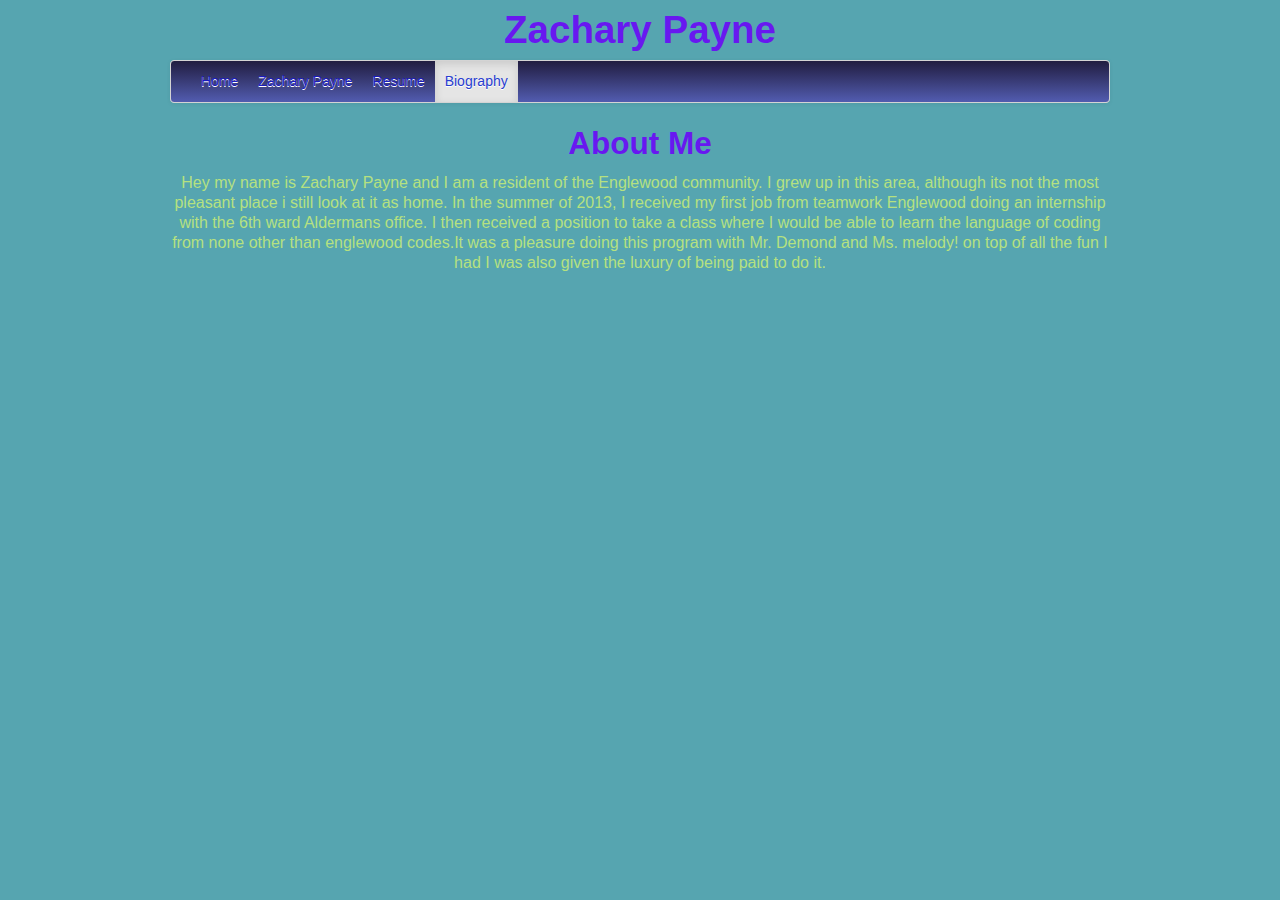
<file: about.html>
<!DOCTYPE html>


<html>


 <head>


   <link rel="stylesheet" type="text/css" href="bootstrap.css">
   
   <link rel="stylesheet" type="text/css" href="style.css">
   
    <script src="jquery-2.0.3.js"></script>


		 <script src="bootstrap.js"></script>


   
   <script> 


   var Name="Zachary Payne,";


   var Nickname="Zack";


   var GitHub="Zachary-payne";


  </script>


 </head>


 <body>


  <div align="center" class="container">


   <h1>Zachary Payne</h1>


   <div class="navbar">


    <div class="navbar-inner">


     <ul class="nav">
     

      <li><a href="index.html">Home</a></li>


      <li><a href="about">Zachary Payne</a></li>


      <li><a href="job.html">Resume</a></li>


      <li class="active"><a href="ref.html">Biography</a></li>
      
    
     </ul>


    </div>


   </div>


  <div align="center">


   <h2>About Me</h2>


   <p>Hey my name is Zachary Payne and I am a resident of the Englewood community. I grew up in this area, although its not the most pleasant place i still look at it as home. In the summer of 2013, I received my first job from teamwork Englewood doing an internship with the 6th ward Aldermans office. I then received a position to take a class where I would be able to learn the language of coding from none other than englewood codes.It was a pleasure doing this program with Mr. Demond and Ms. melody! on top of all the fun I had I was also given the luxury of being paid to do it.</p> 
   


  </div>
</file>
<file: style.css>
body {
  margin: 0;
  font-family: "Helvetica Neue", Helvetica, Arial, sans-serif;
  font-size: 13px;
  color: #B5E180;
  background-color: #56A5B0;
}

a {
  color: #A8A0B0;
} 

p {
  font-size: 16px;
}

h1,
h2,
h3,
h4,
h5,
h6 {
  color: #6818F0;
}

.page-header {
  border-bottom: 1pxpx solid #C39170;
}

hr {
  border-top: 1px solid #e5e5e5;
  border-bottom: 1px solid #ffffff;
}

select,
textarea,
input[type="text"],
input[type="password"],
input[type="datetime"],
input[type="datetime-local"],
input[type="date"],
input[type="month"],
input[type="time"],
input[type="week"],
input[type="number"],
input[type="email"],
input[type="url"],
input[type="search"],
input[type="tel"],
input[type="color"],
.uneditable-input {
  background-color: #1FA660;
  padding: 4px 4px 4px 4px;
  font-size: 13px;
  color: #BCF520;
  border: 1px solid #ccc;
}

.well {
  background-color: #085C50;
}

.btn {
  color: #2A2260;
  background-image: -moz-linear-gradient(top, #6068E0, #504080);
  background-image: -ms-linear-gradient(top, #6068E0, #504080);
  background-image: -webkit-gradient(linear, 0 0, 0 100%, from(#6068E0), to(#504080));
  background-image: -webkit-linear-gradient(top, #6068E0, #504080);
  background-image: -o-linear-gradient(top, #6068E0, #504080);
  background-image: linear-gradient(top, #6068E0, #504080);
  filter: progid:DXImageTransform.Microsoft.gradient(startColorstr='#'6068E0, endColorstr='#'504080, GradientType=0);
}

.btn:hover,
.btn:active,
.btn.active,
.btn.disabled,
.btn[disabled] {
  color: #2A2260;
  background-color: #504080;
}

.btn-primary {
  background-color: #006dcc;
  color: #A6FC50;
  background-image: -moz-linear-gradient(top, #92D160, #624A90);
  background-image: -ms-linear-gradient(top, #92D160, #624A90);
  background-image: -webkit-gradient(linear, 0 0, 0 100%, from(#92D160), to(#624A90));
  background-image: -webkit-linear-gradient(top, #92D160, #624A90);
  background-image: -o-linear-gradient(top, #92D160, #624A90);
  background-image: linear-gradient(top, #92D160, #624A90);
  filter: progid:DXImageTransform.Microsoft.gradient(startColorstr='#'92D160, endColorstr='#'624A90, GradientType=0);
}

.btn-primary:hover,
.btn-primary:active,
.btn-primary.active,
.btn-primary.disabled,
.btn-primary[disabled] {
  background-color: #624A90;
}

.btn-warning {
  color: #8D1A00;
  background-image: -moz-linear-gradient(top, #8019A0, #3FBD70);
  background-image: -ms-linear-gradient(top, #8019A0, #3FBD70);
  background-image: -webkit-gradient(linear, 0 0, 0 100%, from(#8019A0), to(#3FBD70));
  background-image: -webkit-linear-gradient(top, #8019A0, #3FBD70);
  background-image: -o-linear-gradient(top, #8019A0, #3FBD70);
  background-image: linear-gradient(top, #8019A0, #3FBD70);
  filter: progid:DXImageTransform.Microsoft.gradient(startColorstr='#'8019A0, endColorstr='#'3FBD70, GradientType=0);
}

.btn-warning:hover,
.btn-warning:active,
.btn-warning.active,
.btn-warning.disabled,
.btn-warning[disabled] {
  background-color: #3FBD70;
}

.btn-danger {
  color: #546690;
  background-image: -moz-linear-gradient(top, #4984C0, #367E30);
  background-image: -ms-linear-gradient(top, #4984C0, #367E30);
  background-image: -webkit-gradient(linear, 0 0, 0 100%, from(#4984C0), to(#367E30));
  background-image: -webkit-linear-gradient(top, #4984C0, #367E30);
  background-image: -o-linear-gradient(top, #4984C0, #367E30);
  background-image: linear-gradient(top, #4984C0, #367E30);
  filter: progid:DXImageTransform.Microsoft.gradient(startColorstr='#'4984C0, endColorstr='#'367E30, GradientType=0);
}

.btn-danger:hover,
.btn-danger:active,
.btn-danger.active,
.btn-danger.disabled,
.btn-danger[disabled] {
  background-color: #367E30}

.btn-success {
  color: #70B8E0;
  background-image: -moz-linear-gradient(top, #49D1A0, #CEB4E0);
  background-image: -ms-linear-gradient(top, #49D1A0, #CEB4E0);
  background-image: -webkit-gradient(linear, 0 0, 0 100%, from(#49D1A0), to(#CEB4E0));
  background-image: -webkit-linear-gradient(top, #49D1A0, #CEB4E0);
  background-image: -o-linear-gradient(top, #49D1A0, #CEB4E0);
  background-image: linear-gradient(top, #49D1A0, #CEB4E0);
  filter: progid:DXImageTransform.Microsoft.gradient(startColorstr='#'49D1A0, endColorstr='#'CEB4E0, GradientType=0);
}
.btn-success:hover,
.btn-success:active,
.btn-success.active,
.btn-success.disabled,
.btn-success[disabled] {
  background-color: #CEB4E0;
}

.btn-info {
  color: #6E7BE0;
  background-image: -moz-linear-gradient(top, #A967F0, #436D20);
  background-image: -ms-linear-gradient(top, #A967F0, #436D20);
  background-image: -webkit-gradient(linear, 0 0, 0 100%, from(#A967F0), to(#436D20));
  background-image: -webkit-linear-gradient(top, #A967F0, #436D20);
  background-image: -o-linear-gradient(top, #A967F0, #436D20);
  background-image: linear-gradient(top, #A967F0, #436D20);
  filter: progid:DXImageTransform.Microsoft.gradient(startColorstr='#'A967F0, endColorstr='#'436D20, GradientType=0);
}
.btn-info:hover,
.btn-info:active,
.btn-info.active,
.btn-info.disabled,
.btn-info[disabled] {
  background-color: #436D20;
}

.alert {
  padding: 8px 35px 8px 14px;
  background-color: #fcf8e3;
  border: 1px solid #fbeed5;
}

.alert-success {
  background-color: #77E1C0;
  border-color: #7EFB20;
}
.alert-success, .alert-success .alert-heading {
  color: #6D0410;
}
.alert-danger, .alert-error {
  background-color: #296F60;
  border-color: #0C3380;
}
.alert-danger,
.alert-error,
.alert-danger .alert-heading,
.alert-error .alert-heading {
  color: #CE4830;
}
.alert-info {
  background-color: #A536B0;
  border-color: #8983F0;
}
.alert-info, .alert-info .alert-heading {
  color: #AA3F30;
}

.navbar-inner {
  background-image: -moz-linear-gradient(top, #211D40, #525CB0);
  background-image: -ms-linear-gradient(top, #211D40, #525CB0);
  background-image: -webkit-gradient(linear, 0 0, 0 100%, from(#211D40), to(#525CB0));
  background-image: -webkit-linear-gradient(top, #211D40, #525CB0);
  background-image: -o-linear-gradient(top, #211D40, #525CB0);
  background-image: linear-gradient(top, #211D40, #525CB0);
  filter: progid:DXImageTransform.Microsoft.gradient(startColorstr='#'211D40, endColorstr='#'525CB0, GradientType=0);
}

.navbar .brand {
  padding: 8px 20px 12px;
  font-size: 20px;
  color: #99BD50;
}

.navbar .divider-vertical {
  height: 41px;
  background-color: #535530;
  border-right: 1px solid #D493A0;
}

.navbar .nav > li > a {
  padding: 10px 10px 11px;
  font-size: 14px;
  color: #1A1BC0;
}

.navbar .nav > .active > a,
.navbar .nav > .active > a:hover,
.navbar .nav > .active > a:focus {
  color: #283DD0;
}

.label,
.badge {
  padding: 1px 3px 2px;
  font-size: 9.75px;
  color: #375AE0;
  background-color: #170D10;
}

.label-important,
.badge-important {
  background-color: #1E4620;
}

.label-warning,
.badge-warning {
  background-color: #A1D260;
}

.label-success,
.badge-success {
  background-color: #C6FCD0;
}

.label-info,
.badge-info {
   background-color: #894DC0;
}
</file>
